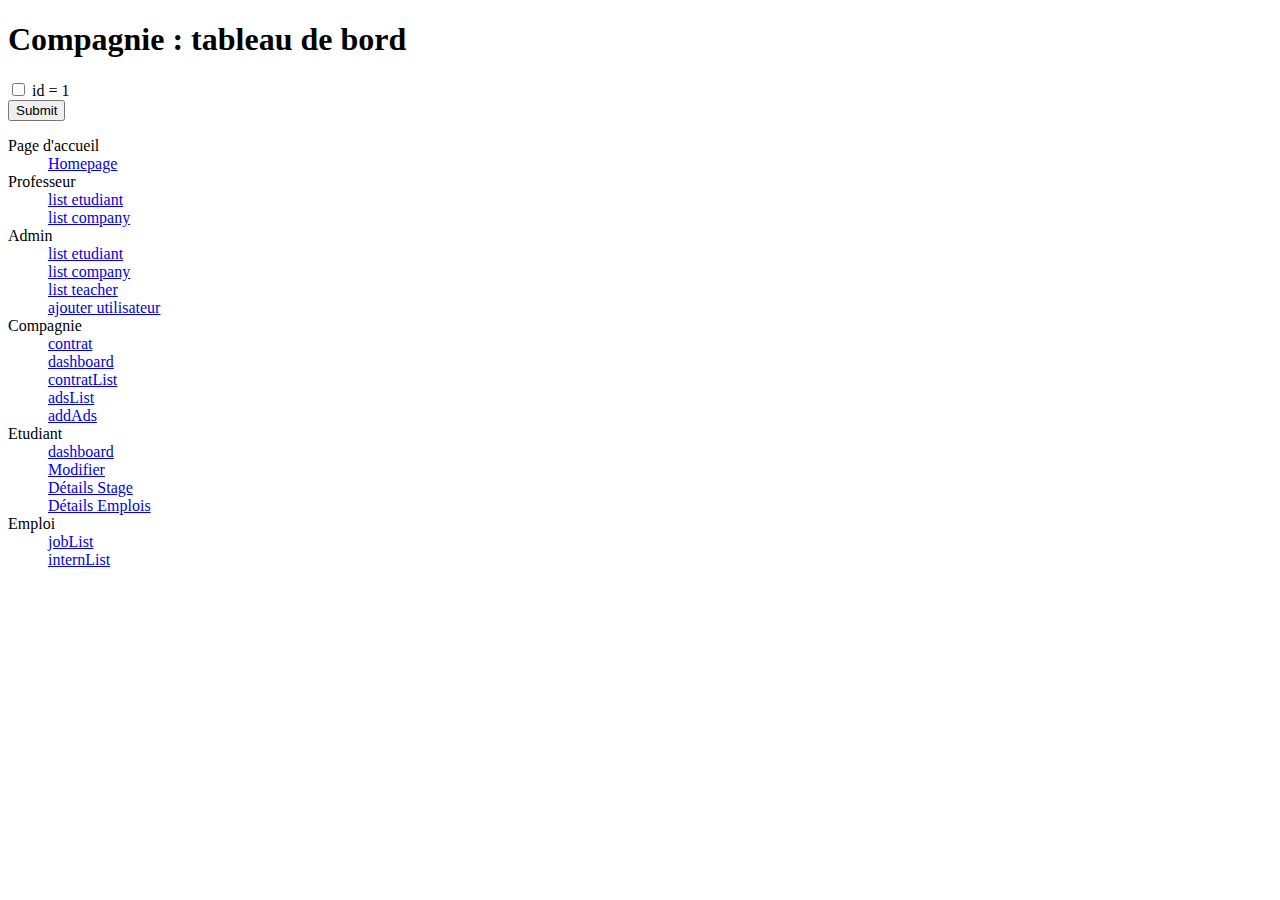
<file: web/index.html>
<!DOCTYPE html>
<!--
To change this license header, choose License Headers in Project Properties.
To change this template file, choose Tools | Templates
and open the template in the editor.
-->
<html>
    <head>
        <title>supply a title</title>
        <meta charset="UTF-8">
        <meta name="viewport" content="width=device-width, initial-scale=1.0">
    </head>
    <body>
        <h1>Compagnie : tableau de bord</h1>
        <form action="company/dashboard">
            <input type="checkbox" id="CompanyId" name="CompanyId" value="1">
            <label for="CompanyId"> id = 1</label><br>
            <input type="submit" value="Submit">
        </form>


        <dl>
            <dt>Page d'accueil</dt>
            <dd><a href="homepage.jsp">Homepage</a></dd>
            <dt>Professeur</dt>
            <dd><a href="teacher/studentlist">list etudiant</a></dd>
            <dd><a href="teacher/companylist">list company</a></dd>

            <dt>Admin</dt>
            <dd><a href="admin/studentlist">list etudiant</a></dd>
            <dd><a href="admin/companylist">list company</a></dd>
            <dd><a href="admin/teacherlist">list teacher</a></dd>

            <dd><a href="admin/adduser">ajouter utilisateur</a></dd>

            <dt>Compagnie</dt>
            <dd><a href="company/contract">contrat</a></dd>
            <dd><a href="company/dashboard">dashboard</a></dd>
            <dd><a href="company/contractList">contratList</a></dd>
            <dd><a href="company/adsList">adsList</a></dd>
            <dd><a href="company/addAds">addAds</a></dd>
            
            <dt>Etudiant</dt>
            <dd><a href="student/dashboard.jsp">dashboard</a></dd>
            <dd><a href="student/studentForm.jsp">Modifier</a></dd>
            <dd><a href="internship/InfoStage.jsp">Détails Stage</a></dd>
            <dd><a href="job/InfoEmploi.jsp">Détails Emplois</a></dd>
            
            <dt>Emploi</dt>
            <dd><a href="job/jobList">jobList</a></dd>
            <dd><a href="internship/internshipList">internList</a></dd>
        </dl>
    </body>
</html>
</file>
